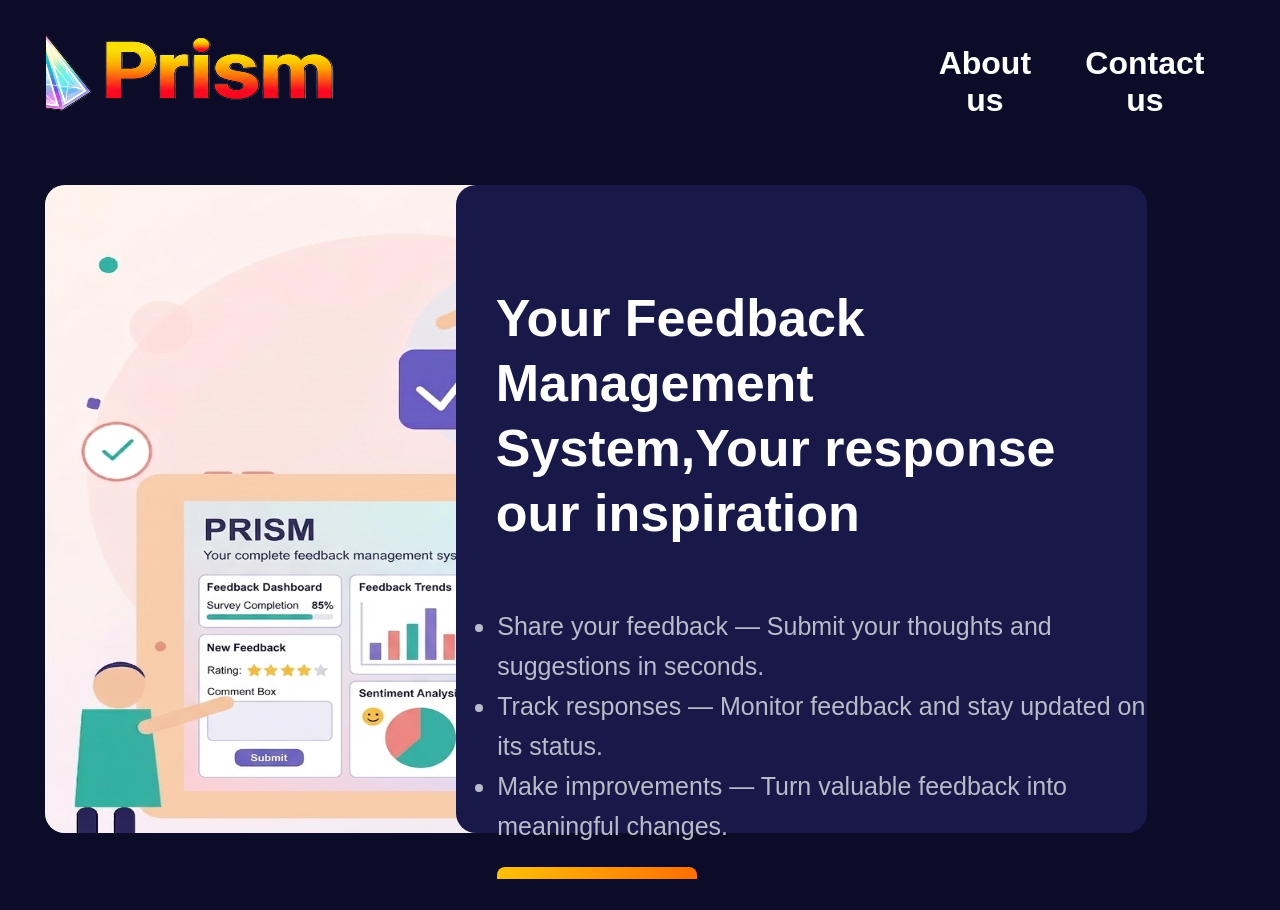
<file: index.html>
<!DOCTYPE html>
<html lang="en">
<head>
    <meta charset="UTF-8">
     <meta http-equiv="refresh" content="0; url=html/index.html">
    <title>Redirecting page</title>
</head>
<body>
    <a href="html/index.html">Click here if you are not redirected</a>
</body>
</html>
</file>
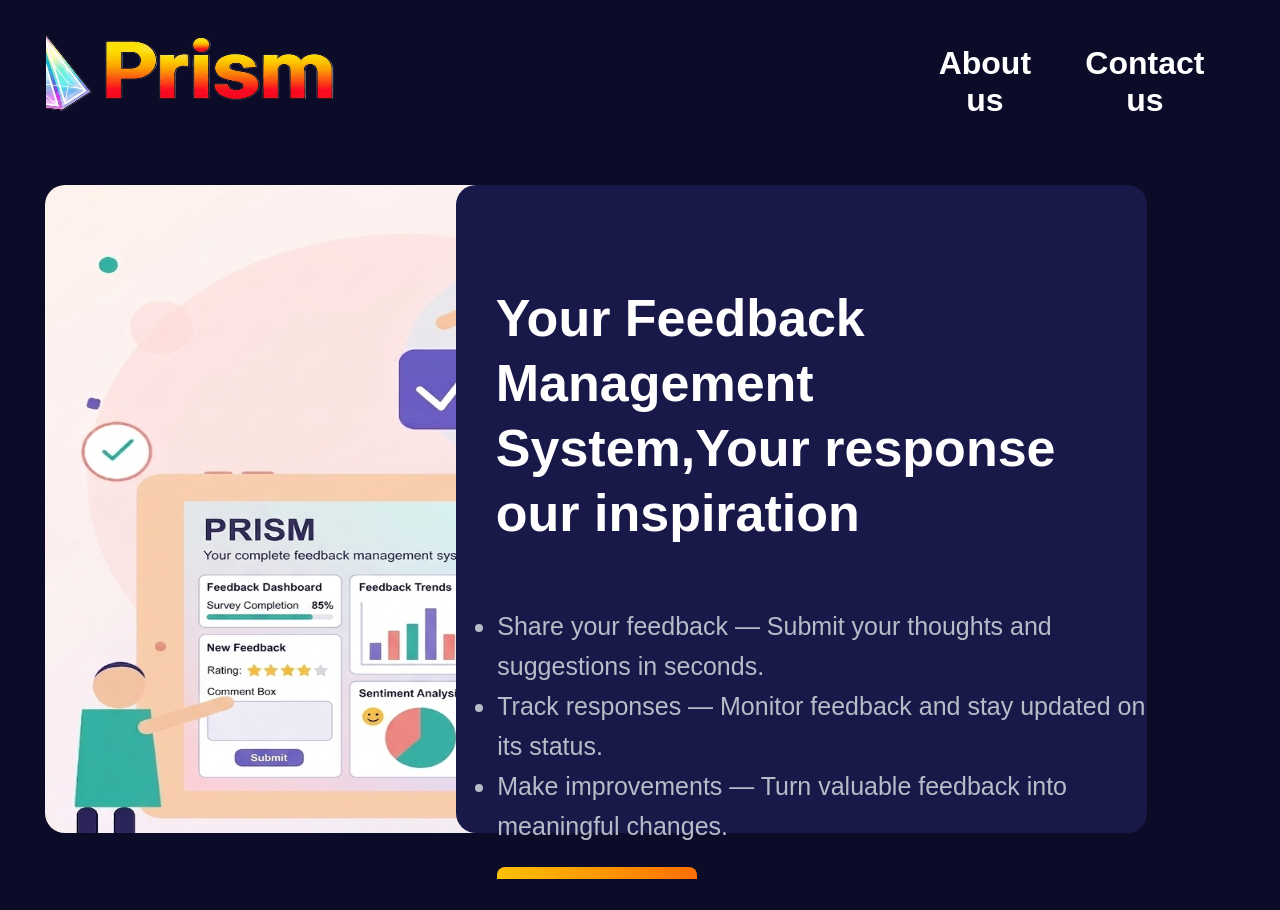
<file: html/index.html>
<!DOCTYPE html>
<html lang="en">
<head>
    <meta charset="UTF-8">
    <meta name="viewport" content="width=device-width, initial-scale=1.0">
    <title>FEEDBACK MANAGEMENT SYSTEM</title>
    <link rel="stylesheet" href="../css/frontpage.css">
</head>
<body>
    <div id="header">
        <div class="logo"><img src="../images/Gemini_Generated_Image_xkhxpexkhxpexkhx-Picsart-BackgroundRemover.png" style="height: 150px;width: 400px;margin-left: -57%;"></div>
        <div class="navbar">
            <a href="../html/about_us.html">About us</a>
            <a href="../html/contact_us.html">Contact us</a>
        </div>
    </div>
    <div id="main_body">
        <div class="box1">
            <div class="sideimage">
                <img src="../images/Gemini_Generated_Image_pmdddopmdddopmdd.png" style="height:800px;width: 718px;">
            </div>
        </div>
        <div class="box2">
           
           <div class="hero-text">
            <h1 class="hero-heading" style="margin-top: 10%;">Your Feedback Management System,Your response our inspiration</h1>
            <p class="hero-subtext"></p>
           
            </div>
            <div class="about" style="margin-left: 6%;">
                <ul>
                   <li>Share your feedback — Submit your thoughts and suggestions in seconds.</li>
                    <li>Track responses — Monitor feedback and stay updated on its status.</li>
                    <li>Make improvements — Turn valuable feedback into meaningful changes.</li>
                </ul>
            </div>
            <button class="hero-btn"><a href="../html/user_Admin_Dashboard.html">continue</a></button>
        </div>
         
    </div>
    <div id="footer"></div>
</body>
</html>
</file>
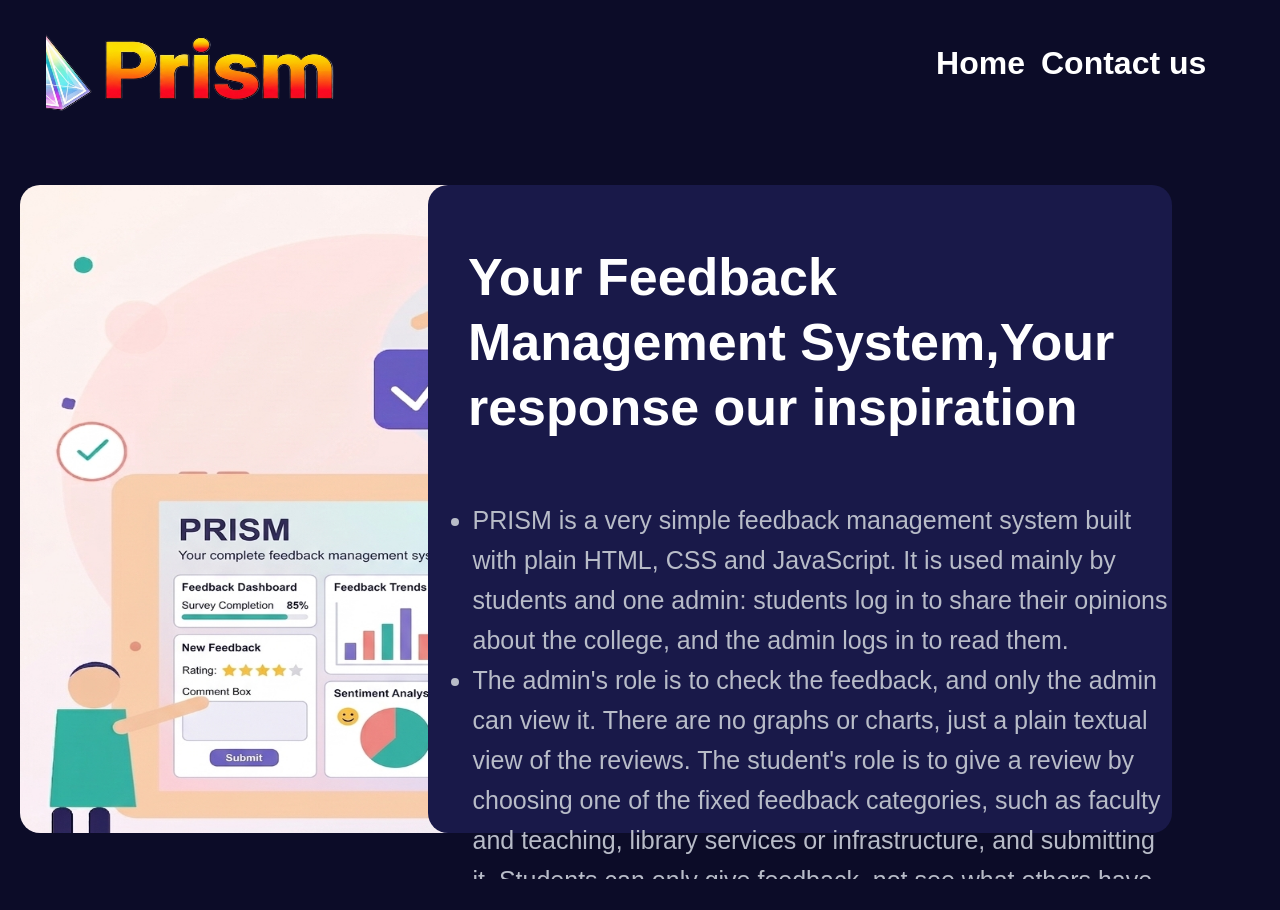
<file: html/about_us.html>
<!DOCTYPE html>
<html lang="en">
<head>
    <meta charset="UTF-8">
    <meta name="viewport" content="width=device-width, initial-scale=1.0">
    <title>PRISM ABOUT US PAGE</title>
    <link rel="stylesheet" href="../css/about_us.css">
</head>
<body>
    <div id="header">
        <div class="logo"><img src="../images/Gemini_Generated_Image_xkhxpexkhxpexkhx-Picsart-BackgroundRemover.png" style="height: 150px;width: 400px;margin-left: -57%;"></div>
        <div class="navbar">
            <a href="../html/index.html">Home</a>
            <a href="../html/contact_us.html">Contact us</a>
        </div>
    </div>
    <div id="main_body">
        <div class="box1">
            <div class="sideimage">
                <img src="../images/Gemini_Generated_Image_pmdddopmdddopmdd.png" style="height:800px;width: 718px;">
            </div>
        </div>
        <div class="box2">
           
           <div class="hero-text">
            <h1 class="hero-heading" style="margin-top: 3%;">Your Feedback Management System,Your response our inspiration</h1>
            <p class="hero-subtext"></p>
           
            </div>
            <div class="about" style="margin-left: 6%;">
                <ul>
                   <li>PRISM is a very simple feedback management system built with plain HTML, CSS and JavaScript. It is used mainly by students and one admin: students log in to share their opinions about the college, and the admin logs in to read them.</li>
                   <li>The admin's role is to check the feedback, and only the admin can view it. There are no graphs or charts, just a plain textual view of the reviews. The student's role is to give a review by choosing one of the fixed feedback categories, such as faculty and teaching, library services or infrastructure, and submitting it. Students can only give feedback, not see what others have written.</li>
                   <li>
                    The admin's role is to check the feedback, and only the admin can view it. There are no graphs or charts, just a plain textual view of the reviews. The student's role is to give a review by choosing one of the fixed feedback categories, such as faculty and teaching, library services or infrastructure, and submitting it. Students can only give feedback, not see what others have written.
                   </li>
                </ul>
            </div>
        </div>
         
    </div>
</body>
</html>
</file>
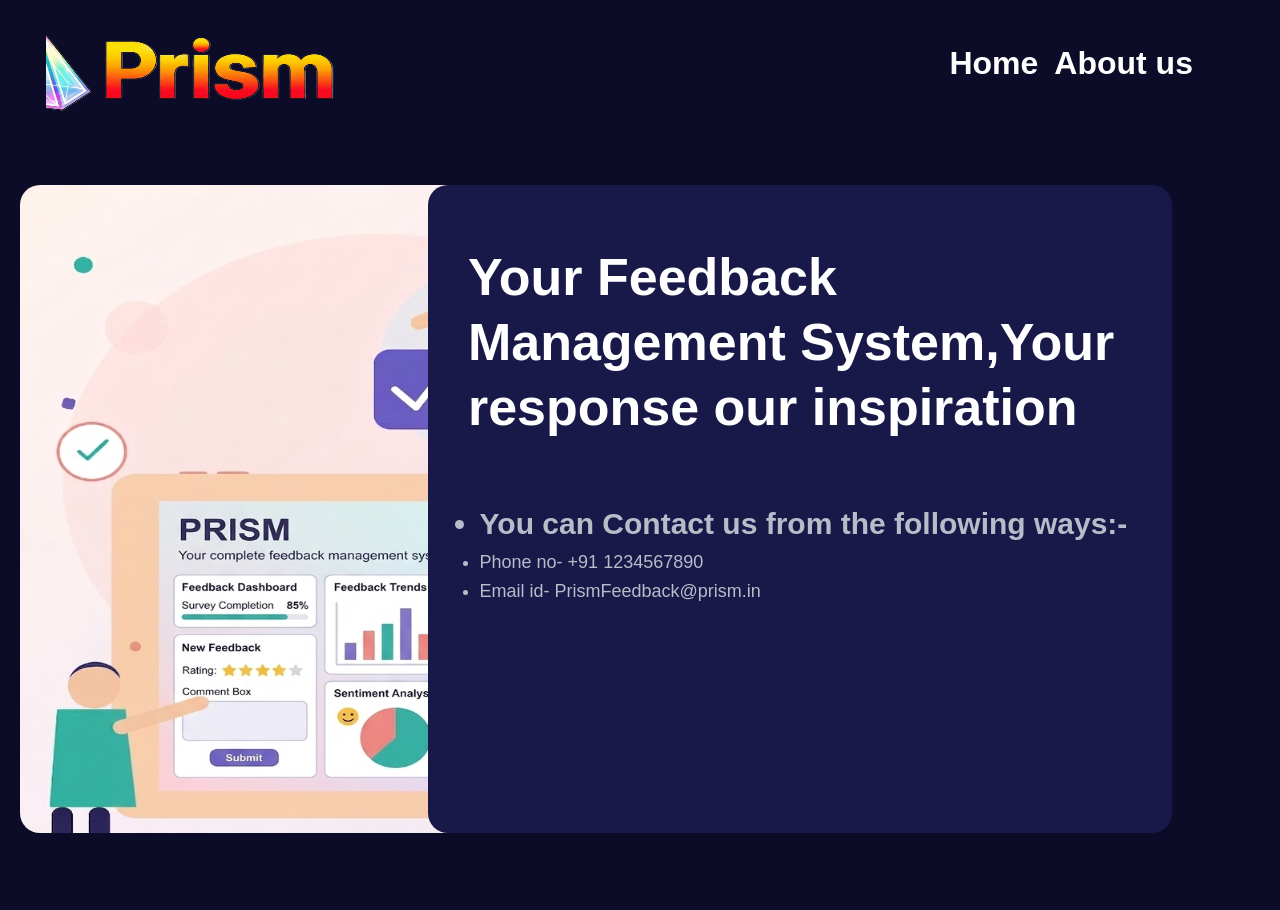
<file: html/contact_us.html>
<!DOCTYPE html>
<html lang="en">
<head>
    <meta charset="UTF-8">
    <meta name="viewport" content="width=device-width, initial-scale=1.0">
    <title>PRISM CONTACT US PAGE</title>
    <link rel="stylesheet" href="../css/contact_us.css">
</head>
<body>
     <div id="header">
        <div class="logo"><img src="../images/Gemini_Generated_Image_xkhxpexkhxpexkhx-Picsart-BackgroundRemover.png" style="height: 150px;width: 400px;margin-left: -57%;"></div>
        <div class="navbar">
            <a href="../html/index.html">Home</a>
            <a href="../html/about_us.html">About us</a>
        </div>
    </div>
    <div id="main_body">
        <div class="box1">
            <div class="sideimage">
                <img src="../images/Gemini_Generated_Image_pmdddopmdddopmdd.png" style="height:800px;width: 718px;">
            </div>
        </div>
        <div class="box2">
           
           <div class="hero-text">
            <h1 class="hero-heading" style="margin-top: 3%;">Your Feedback Management System,Your response our inspiration</h1>
            <p class="hero-subtext"></p>
           
            </div>
            <div class="about" style="margin-left: 6%;">
                <ul>
                   <li style="font-size: larger;font-family: 'Gill Sans', 'Gill Sans MT', Calibri, 'Trebuchet MS', sans-serif;font-weight: 600;margin-left: 1%;">You can Contact us from the following ways:- </li>
                   <li style="font-size: large;font-family: 'Gill Sans', 'Gill Sans MT', Calibri, 'Trebuchet MS', sans-serif;font-weight: 400;margin-left: 1%">Phone no- +91 1234567890 </li>
                   <li style="font-size: large;font-family: 'Gill Sans', 'Gill Sans MT', Calibri, 'Trebuchet MS', sans-serif;font-weight: 400;margin-left: 1%">Email id- PrismFeedback@prism.in</li>
                   
                </ul>
            </div>
        </div>
         
    </div>
</body>
</html>
</file>
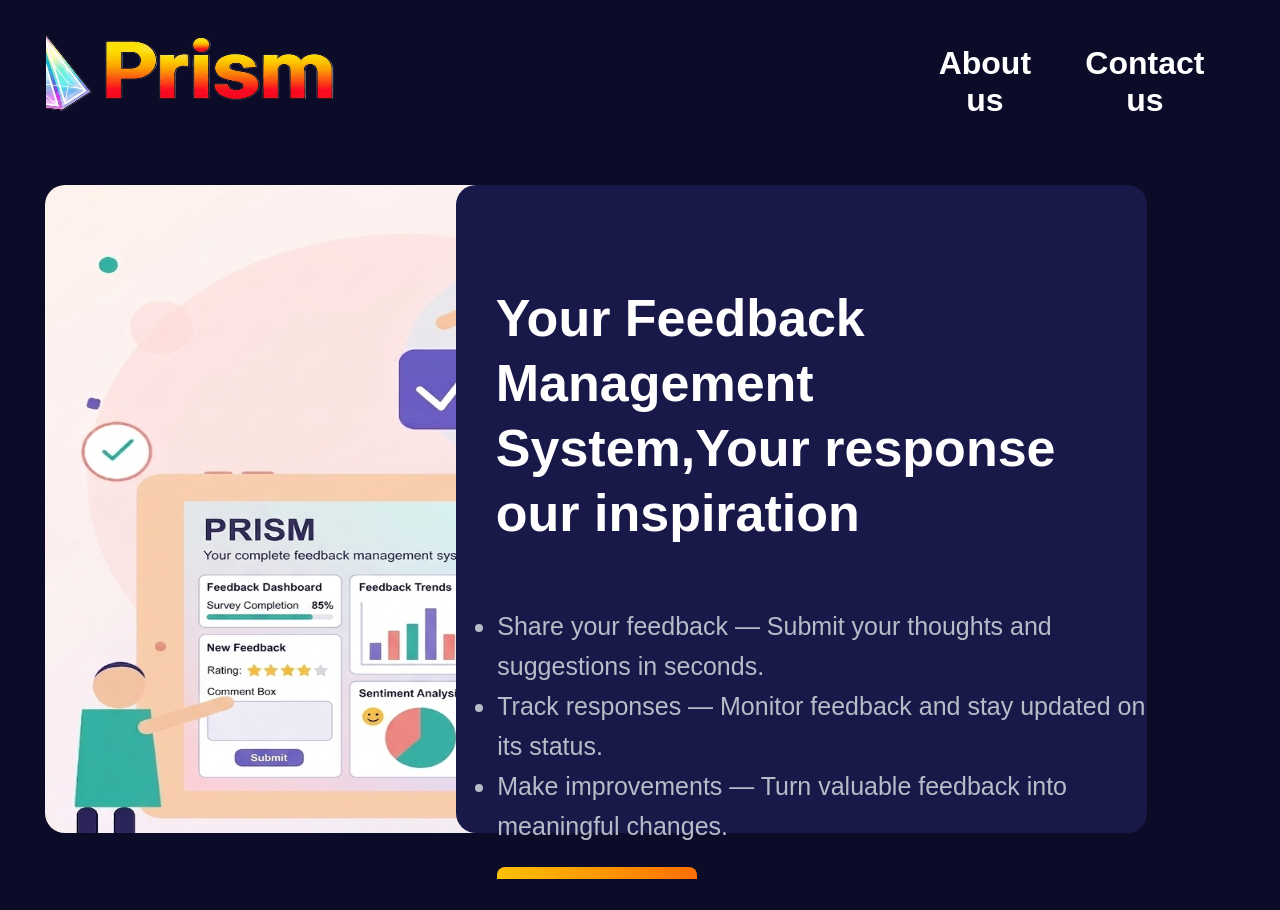
<file: html/frontpage.html>
<!DOCTYPE html>
<html lang="en">
<head>
    <meta charset="UTF-8">
    <meta name="viewport" content="width=device-width, initial-scale=1.0">
    <title>FEEDBACK MANAGEMENT SYSTEM</title>
    <link rel="stylesheet" href="../css/frontpage.css">
</head>
<body>
    <div id="header">
        <div class="logo"><img src="../images/Gemini_Generated_Image_xkhxpexkhxpexkhx-Picsart-BackgroundRemover.png" style="height: 150px;width: 400px;margin-left: -57%;"></div>
        <div class="navbar">
            <a href="../html/about_us.html">About us</a>
            <a href="contact_us.html">Contact us</a>
        </div>
    </div>
    <div id="main_body">
        <div class="box1">
            <div class="sideimage">
                <img src="../images/Gemini_Generated_Image_pmdddopmdddopmdd.png" style="height:800px;width: 718px;">
            </div>
        </div>
        <div class="box2">
           
           <div class="hero-text">
            <h1 class="hero-heading" style="margin-top: 10%;">Your Feedback Management System,Your response our inspiration</h1>
            <p class="hero-subtext"></p>
           
            </div>
            <div class="about" style="margin-left: 6%;">
                <ul>
                   <li>Share your feedback — Submit your thoughts and suggestions in seconds.</li>
                    <li>Track responses — Monitor feedback and stay updated on its status.</li>
                    <li>Make improvements — Turn valuable feedback into meaningful changes.</li>
                </ul>
            </div>
            <button class="hero-btn"><a href="../html/user_Admin_Dashboard.html">continue</a></button>
        </div>
         
    </div>
    <div id="footer"></div>
</body>
</html>
</file>
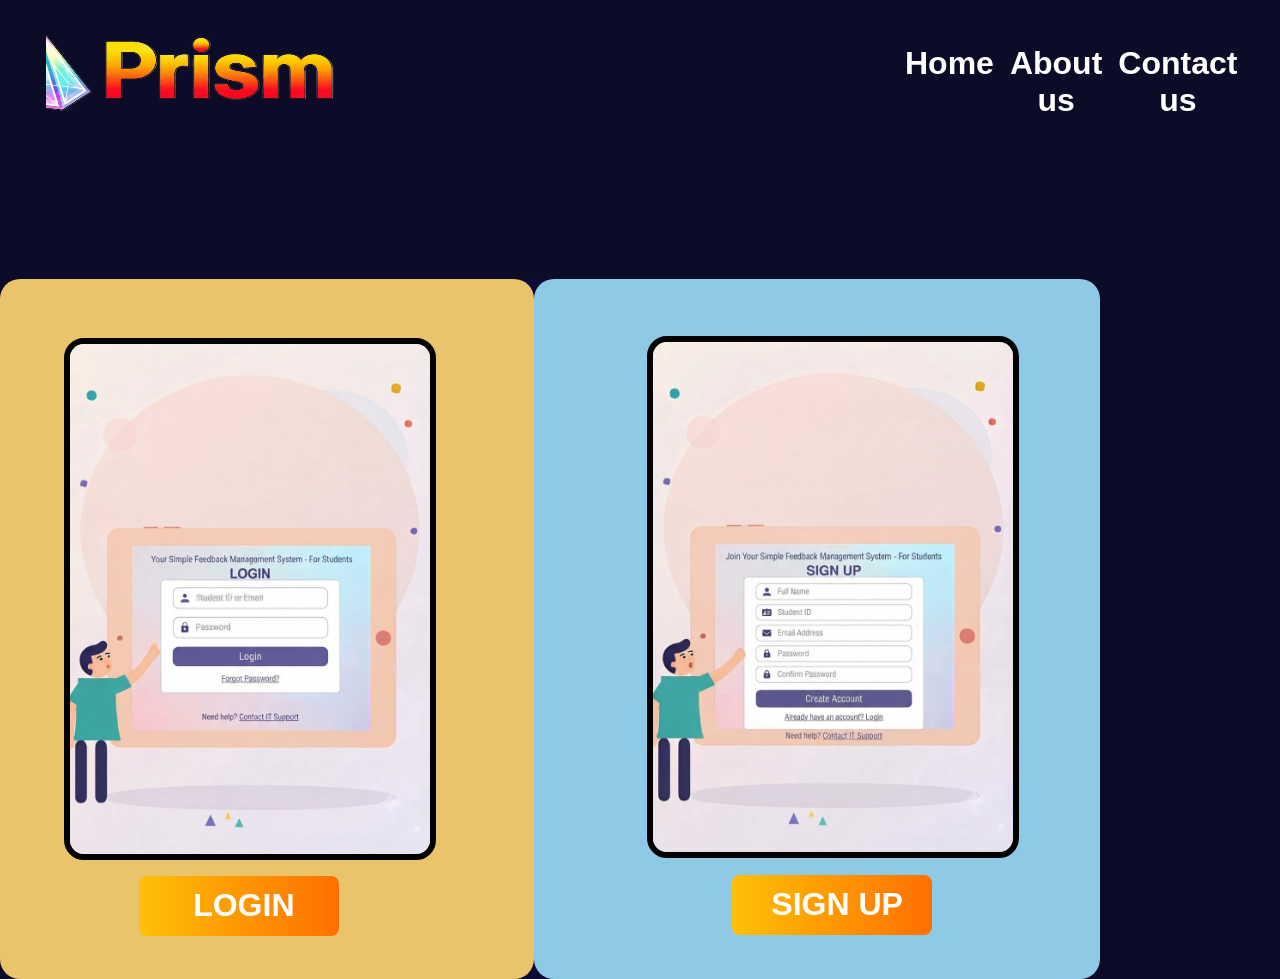
<file: html/login_signup.html>
<!DOCTYPE html>
            <html lang="en">
            <head>
                <meta charset="UTF-8">
                <meta name="viewport" content="width=device-width, initial-scale=1.0">
                <title>SECOND_WEBPAGE</title>
                <link rel="stylesheet" href="../css/login_signup.css">
            </head>
            <body>
                <div id="header">
                    <div class="logo"><img src="../images/Gemini_Generated_Image_xkhxpexkhxpexkhx-Picsart-BackgroundRemover.png" style="height: 150px;width: 400px;margin-left: -57%;"></div>
                    <div class="navbar">
                        <a href="../html/index.html">Home</a>
                        <a href="../html/about_us.html">About us</a>
                        <a href="../html/contact_us.html">Contact us</a>
                    </div>
                </div>
                <div id="main_body">
                    <div id="mainbox">
                            <div class="box1">
                                <div class="img1">
                                    <img src="../images/Gemini_Generated_Image_1jv8591jv8591jv8.png" style="height: 100%;" >
                                </div>
                            <div><button class="hero-btn1" style="margin-left: 26%;"><a href="loginpage.html">LOGIN</a></button></div>
                        </div>
                        <div class="box2">
                                <div class="img2">
                                    <img src="../images/Gemini_Generated_Image_akix0hakix0hakix.png" style="height: 100%;" >
                                </div>
                                <div><button class="hero-btn2" style="margin-left: 35%;"><a href="signup.html">SIGN UP</a></button></div>
                        </div>
                        
                    </div>
                </div>
                <script src="../js/script.js"></script>
</body>
            </html>
</file>
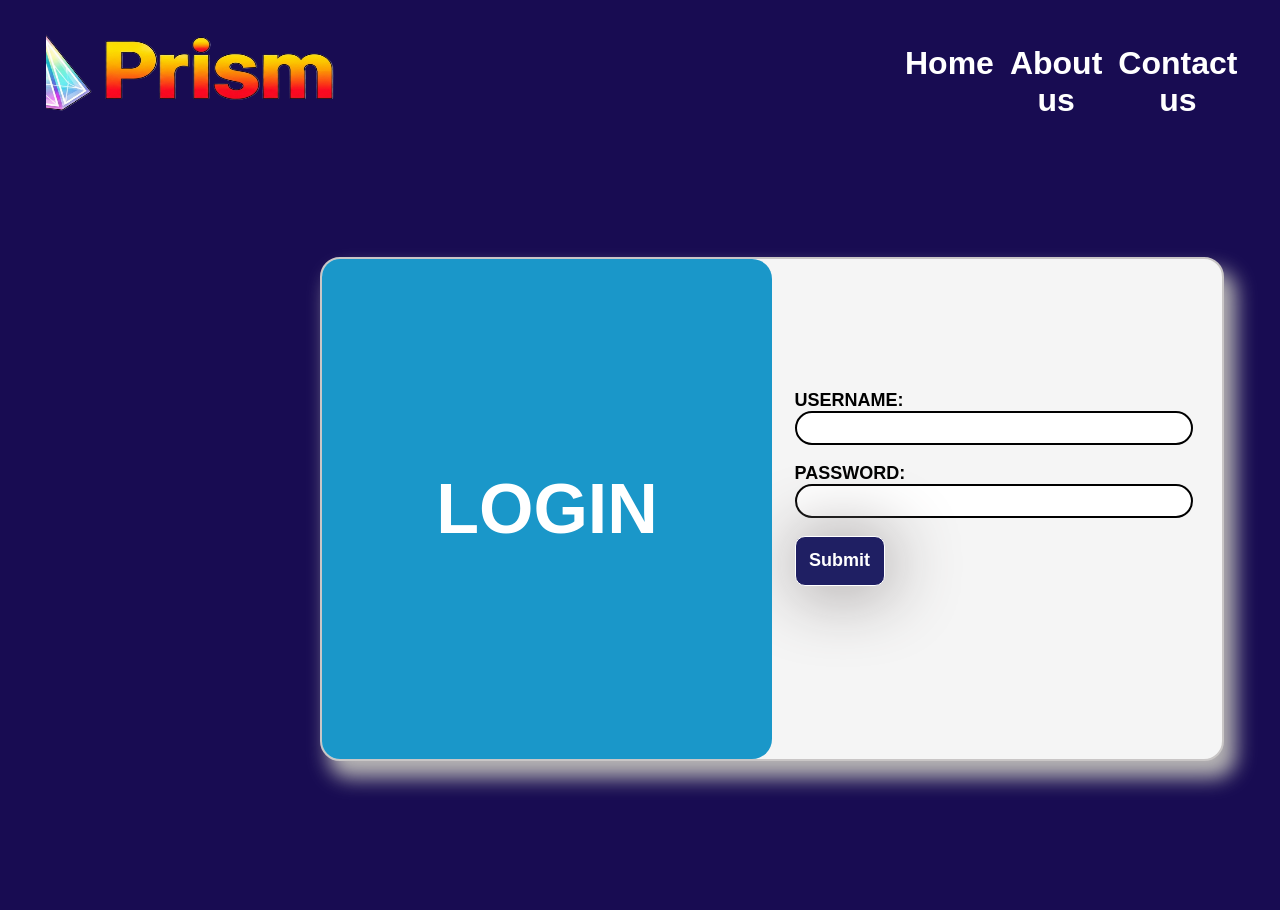
<file: html/loginpage.html>
<!DOCTYPE html>
 <html lang="en">
 <head>
    <meta charset="UTF-8">
    <meta name="viewport" content="width=device-width, initial-scale=1.0">
    <link rel="stylesheet" href="../css/loginpage_style.css">
    <title>PRISM LOGIN PAGE</title>
 </head>
 <body>
         <div id="header">
        <div class="logo"><img src="../images/Gemini_Generated_Image_xkhxpexkhxpexkhx-Picsart-BackgroundRemover.png" style="height: 150px;width: 400px;margin-left: -57%;"></div>
        <div class="navbar">
            <a href="../html/index.html">Home</a>
            <a href="../html/about_us.html">About us</a>
            <a href="../html/contact_us.html">Contact us</a>
        </div>
    </div>
   
    <div id="box4">
            
            <div class="bx1"><h1 style="font-style: normal;font-weight:4px;font-family:'Gill Sans', 'Gill Sans MT', Calibri, 'Trebuchet MS', sans-serif;color: rgb(255, 255, 255);font-size: 70px;">LOGIN</h1></div>
            
            <div class="bx2">
                <div id="forms" style="margin-top: 29%;margin-left: 5%;">
                    <form onsubmit="LOGIN()">
                        <label for="username" style="font-family: 'Gill Sans', 'Gill Sans MT', Calibri, 'Trebuchet MS', sans-serif;font-weight: 600;font-size:large">USERNAME:</label>
                        <input type="text" id="username" name="username" required style="border-radius: 20px;width:90%;"><br><br>

                        <label for="password"  style="font-family: 'Gill Sans', 'Gill Sans MT', Calibri, 'Trebuchet MS', sans-serif;font-weight: 600;font-size:large">PASSWORD:</label>
                        <input type="password" id="password" name="password" required style="border-radius: 20px;width:90%;"><br><br>

                        <button type="submit" style="color: white;font-family: 'Franklin Gothic Medium', 'Arial Narrow', Arial, sans-serif;font-weight: 600;font-size: large;">Submit</button>
                    </form>
                </div>
            </div>
            </div>
        </div>
     <script src="../js/script.js"></script>
</body>
 </html>
</file>
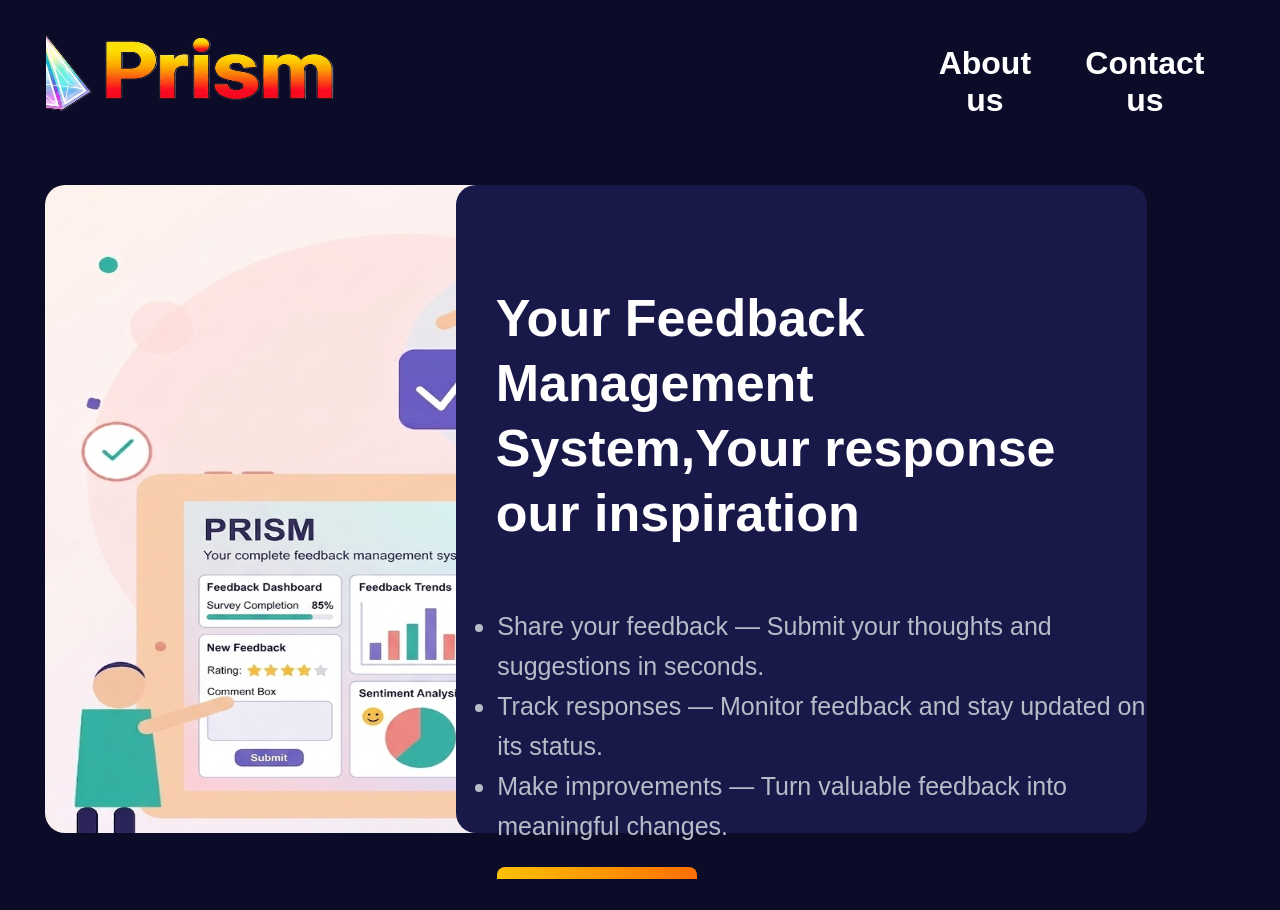
<file: html/rating_check_dashboard.html>
<!DOCTYPE html>
<html lang="en">
<head>
    <meta charset="UTF-8">
    <meta name="viewport" content="width=device-width, initial-scale=1.0">
    <link rel="stylesheet" href="../css/rating_check_dashboard.css">
    <title>RATING CHECK DASHBOARD</title>
</head>
<body onload="CHECK_LOGIN('admin'); SHOW_FEEDBACK()">
    <div id="header">
        <div class="logo"><img src="../images/Gemini_Generated_Image_xkhxpexkhxpexkhx-Picsart-BackgroundRemover.png" style="height: 150px;width: 400px;margin-left: -57%;"></div>
        <div class="navbar">
            <a href="../html/about_us.html">About us</a>
            <a href="../html/contact_us.html">Contact us</a>
            <a href="../html/index.html" onclick="LOGOUT()">Logout</a>
        </div>
    </div>

    <div id="mainbox">
        <h1>FEEDBACK RECEIVED</h1>

        <select id="filter" onchange="SHOW_FEEDBACK()">
            <option value="all">All topics</option>
            <option value="Faculty and Teaching">Faculty and Teaching</option>
            <option value="Course and Curriculum">Course and Curriculum</option>
            <option value="Infrastructure and Facilities">Infrastructure and Facilities</option>
            <option value="Library Services">Library Services</option>
            <option value="Examinations and Evaluation">Examinations and Evaluation</option>
            <option value="Student Support Services">Student Support Services</option>
            <option value="Clubs and Extra Curricular Activities">Clubs and Extra Curricular Activities</option>
            <option value="Campus Environment">Campus Environment</option>
        </select>
        <p id="summary"></p>

        <table>
            <thead>
                <tr>
                    <th>S.NO</th>
                    <th>TOPIC</th>
                    <th>USER</th>
                    <th>STARS</th>
                    <th>FEEDBACK</th>
                    <th>DATE</th>
                </tr>
            </thead>
            <tbody id="table_body"></tbody>
        </table>
    </div>
    <script src="../js/script.js"></script>
</body>
</html>
</file>
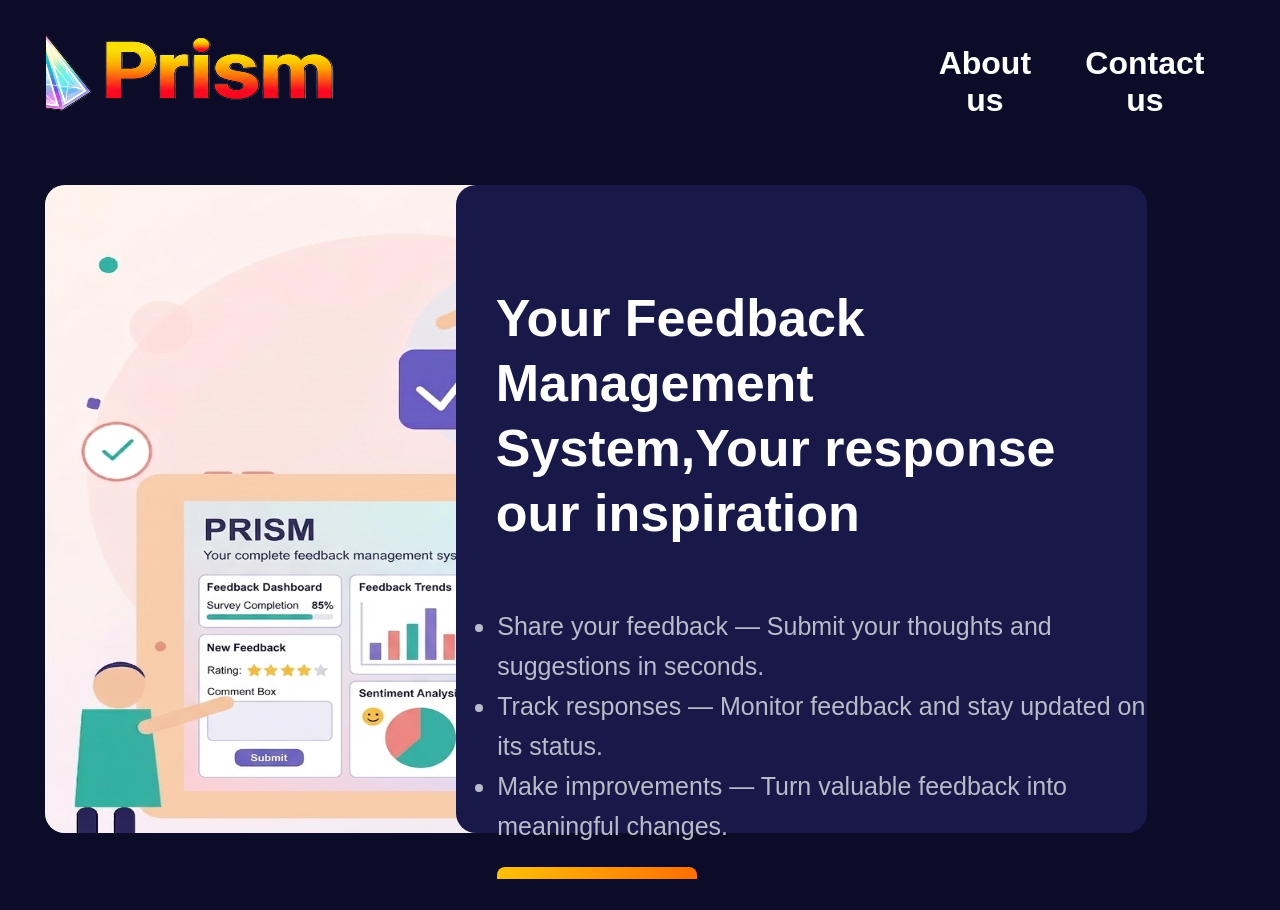
<file: html/rating_dashboard.html>
<!DOCTYPE html>
<html lang="en">
<head>
    <meta charset="UTF-8">
    <meta name="viewport" content="width=device-width, initial-scale=1.0">
    <link rel="stylesheet" href="../css/rating_dashboard.css">
    <title>RATING DASHBOARD</title>
</head>
<body onload="CHECK_LOGIN('user'); SHOW_TOPIC()">
    <div id="header">
        <div class="logo"><img src="../images/Gemini_Generated_Image_xkhxpexkhxpexkhx-Picsart-BackgroundRemover.png" style="height: 150px;width: 400px;margin-left: -57%;"></div>
        <div class="navbar">
            <a href="../html/user_dashboard.html">Dashboard</a>
            <a href="../html/about_us.html">About us</a>
            <a href="../html/contact_us.html">Contact us</a>
            <a href="../html/index.html" onclick="LOGOUT()">Logout</a>
        </div>
    </div>

    <div id="mainbox" style="width:1300px;">
        <h1 id="topic"></h1>
        <form onsubmit="SUBMIT_FEEDBACK()" style="width: 1270px;">
            <textarea id="review" placeholder="Write your feedback here..."></textarea>

            <div id="stars">
                <span class="star" onclick="SET_STARS(1)">&#9733;</span>
                <span class="star" onclick="SET_STARS(2)">&#9733;</span>
                <span class="star" onclick="SET_STARS(3)">&#9733;</span>
                <span class="star" onclick="SET_STARS(4)">&#9733;</span>
                <span class="star" onclick="SET_STARS(5)">&#9733;</span>
            </div>

            <button type="submit">Submit</button>
        </form>
    </div>
    <script src="../js/script.js"></script>
</body>
</html>
</file>
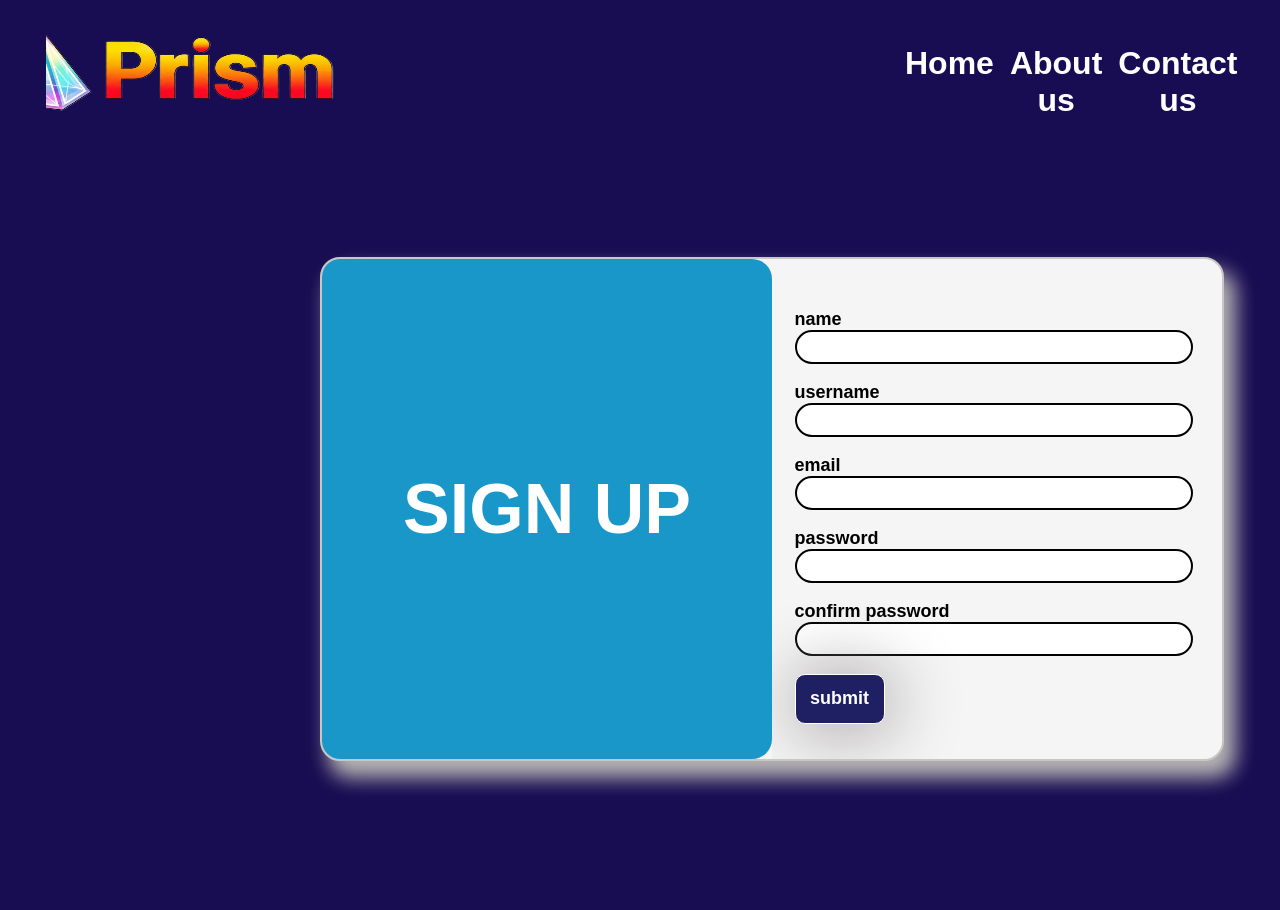
<file: html/signup.html>
<!DOCTYPE html>
<html lang="en">
<head>
    <meta charset="UTF-8">
    <meta name="viewport" content="width=device-width, initial-scale=1.0">
    <link rel="stylesheet" href="../css/signup_style.css">
    <title>SIGN UP</title>
</head>
<body>
     <div id="header">
        <div class="logo"><img src="../images/Gemini_Generated_Image_xkhxpexkhxpexkhx-Picsart-BackgroundRemover.png" style="height: 150px;width: 400px;margin-left: -57%;"></div>
        <div class="navbar">
            <a href="../html/index.html">Home</a>
            <a href="../html/about_us.html">About us</a>
            <a href="../html/contact_us.html">Contact us</a>
        </div>
    </div>
     <div id="box4">
            
            <div class="bx1"><h1 style="font-style: normal;font-weight:4px;font-family:'Gill Sans', 'Gill Sans MT', Calibri, 'Trebuchet MS', sans-serif;color: rgb(255, 255, 255);font-size: 70px;">SIGN UP</h1></div>
            
            <div class="bx2">
                <div id="forms" style="margin-top: 11%;margin-left: 5%;">
                    <form onsubmit="SIGNUP()">
                        
                        <label for="username" style="font-family: 'Gill Sans', 'Gill Sans MT', Calibri, 'Trebuchet MS', sans-serif;font-weight: 600;font-size:large">name</label>
                        <input type="text" id="name" name="username" required style="border-radius: 20px;width:90%;"><br><br>

                        <label for="username" style="font-family: 'Gill Sans', 'Gill Sans MT', Calibri, 'Trebuchet MS', sans-serif;font-weight: 600;font-size:large">username</label>
                        <input type="text" id="username" name="username" required style="border-radius: 20px;width:90%;"><br><br>

                        <label for="username" style="font-family: 'Gill Sans', 'Gill Sans MT', Calibri, 'Trebuchet MS', sans-serif;font-weight: 600;font-size:large">email</label>
                        <input type="email" id="email" name="username" required style="border-radius: 20px;width:90%;"><br><br>


                        <label for="password"  style="font-family: 'Gill Sans', 'Gill Sans MT', Calibri, 'Trebuchet MS', sans-serif;font-weight: 600;font-size:large">password</label>
                        <input type="password" id="password" name="password" required style="border-radius: 20px;width:90%;"><br><br>

                        <label for="password"  style="font-family: 'Gill Sans', 'Gill Sans MT', Calibri, 'Trebuchet MS', sans-serif;font-weight: 600;font-size:large">confirm password</label>
                        <input type="password" id="cnfirmpassword" name="password" required style="border-radius: 20px;width:90%;"><br><br>


                        <button type="submit" style="color: white;font-family: 'Franklin Gothic Medium', 'Arial Narrow', Arial, sans-serif;font-weight: 600;font-size: large;">submit</button>
                    </form>
                </div>
            </div>
            </div>
        </div>
   
    <script src="../js/script.js"></script>
</body>
</html>
</file>
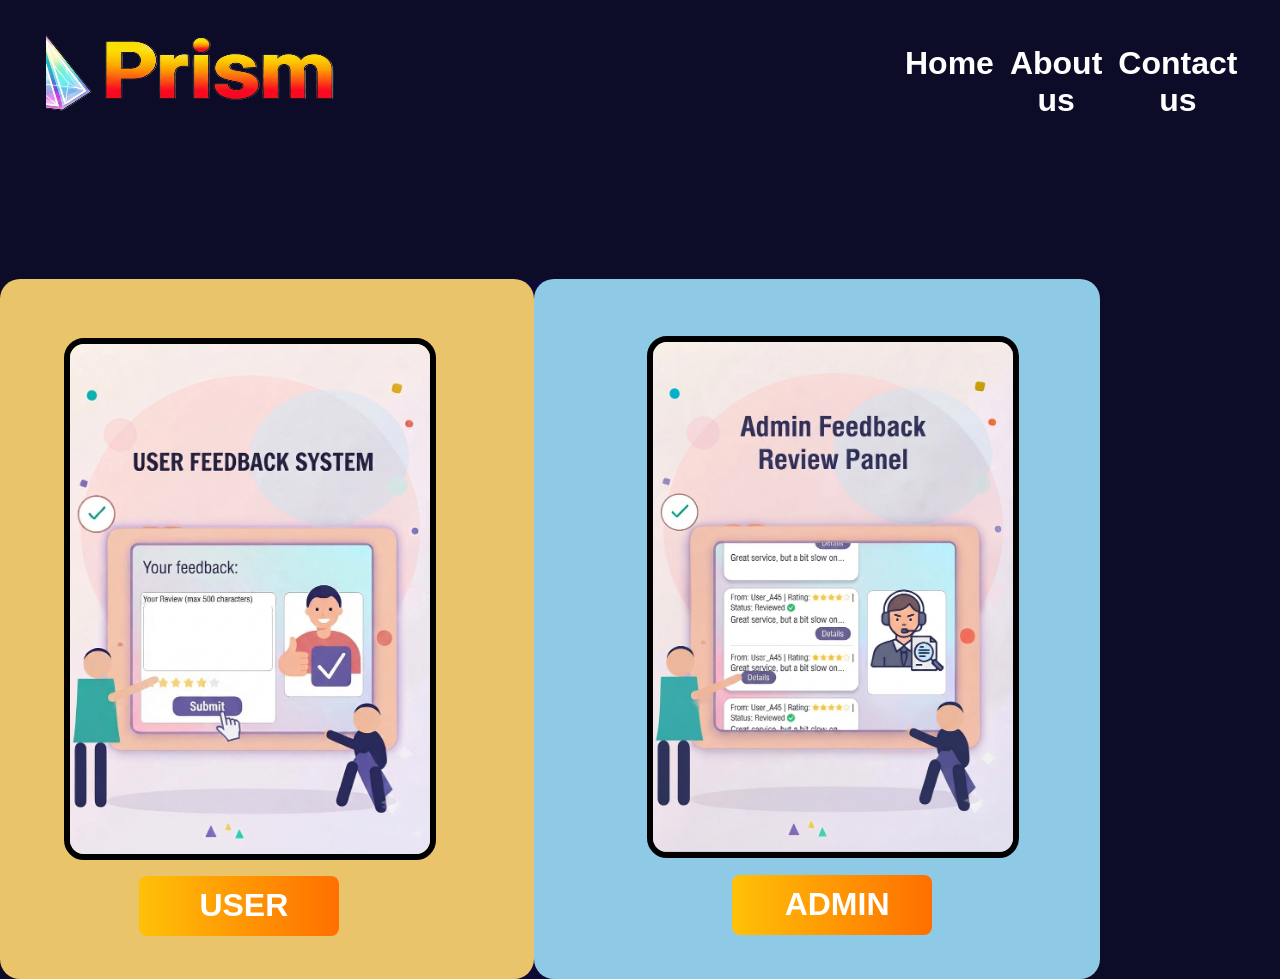
<file: html/user_Admin_Dashboard.html>
<!DOCTYPE html>
            <html lang="en">
            <head>
                <meta charset="UTF-8">
                <meta name="viewport" content="width=device-width, initial-scale=1.0">
                <title>SECOND_WEBPAGE</title>
                <link rel="stylesheet" href="../css/login_signup.css">
            </head>
            <body>
                <div id="header">
                    <div class="logo"><img src="../images/Gemini_Generated_Image_xkhxpexkhxpexkhx-Picsart-BackgroundRemover.png" style="height: 150px;width: 400px;margin-left: -57%;"></div>
                    <div class="navbar">
                        <a href="../html/index.html">Home</a>
                        <a href="../html/about_us.html">About us</a>
                        <a href="../html/contact_us.html">Contact us</a>
                    </div>
                </div>
                <div id="main_body">
                    <div id="mainbox">
                            <div class="box1">
                                <div class="img1">
                                    <img src="../images/Gemini_Generated_Image_3jyjgi3jyjgi3jyj.png" style="height: 100%;">
                                </div>
                            <div><button class="hero-btn1" style="margin-left: 26%;"><a href="../html/login_signup.html" onclick="SET_ROLE('user')">USER</a></button></div>
                        </div>
                        <div class="box2">
                                <div class="img2">
                                    <img src="../images/Gemini_Generated_Image_4aabyz4aabyz4aab.png" style="height: 100%;">
                                </div>
                                <div><button class="hero-btn2" style="margin-left: 35%;"><a href="../html/loginpage.html" onclick="SET_ROLE('admin')">ADMIN</a></button></div>
                        </div>
                        
                    </div>
                </div>
                <script src="../js/script.js"></script>
</body>
            </html>
</file>
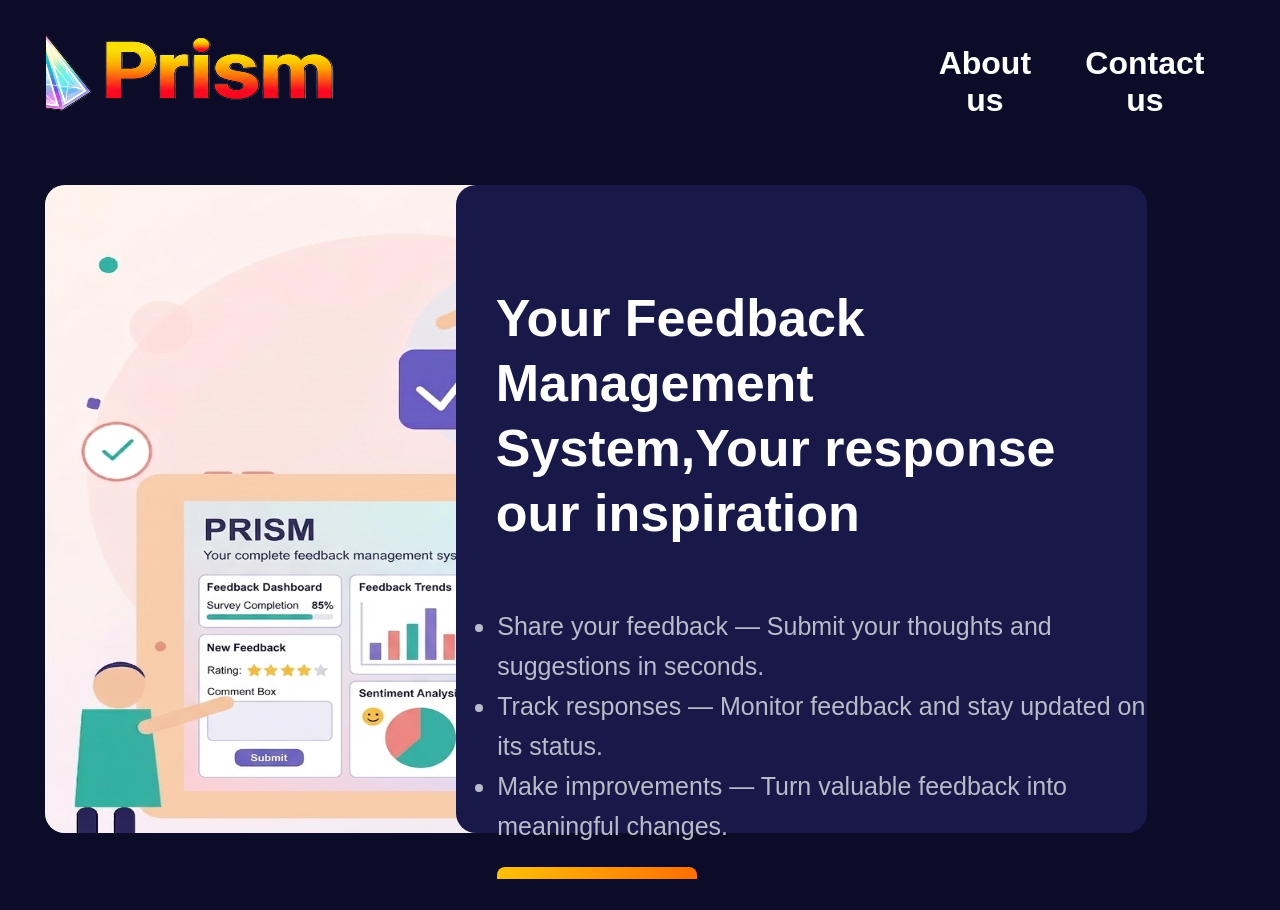
<file: html/user_dashboard.html>
<!DOCTYPE html>
<html lang="en">
<head>
    <meta charset="UTF-8">
    <meta name="viewport" content="width=device-width, initial-scale=1.0">
    <link rel="stylesheet" href="../css/user_dashboard.css">
    <title>Document</title>
</head>
<body onload="CHECK_LOGIN('user')">
    <div id="header">
        <div class="logo"><img src="../images/Gemini_Generated_Image_xkhxpexkhxpexkhx-Picsart-BackgroundRemover.png" style="height: 150px;width: 400px;margin-left: -57%;"></div>
        <div class="navbar">
            <a href="../html/index.html">Home</a>
            <a href="../html/about_us.html">About us</a>
            <a href="../html/contact_us.html">Contact us</a>
            <a href="../html/index.html" onclick="LOGOUT()">Logout</a>
        </div>
    </div>

    <div id="mainbox">
        <div class="b1">
            <a href="rating_dashboard.html?topic=Faculty%20and%20Teaching"><div class="box">Faculty and Teaching</div></a>
            <a href="rating_dashboard.html?topic=Course%20and%20Curriculum"><div class="box">Course and Curriculum</div></a>
            <a href="rating_dashboard.html?topic=Infrastructure%20and%20Facilities"><div class="box">Infrastructure and Facilities</div></a>
            <a href="rating_dashboard.html?topic=Library%20Services"><div class="box">Library Services</div></a>
        </div>
        <div class="b2">
            <a href="rating_dashboard.html?topic=Examinations%20and%20Evaluation"><div class="box">Examinations and Evaluation</div></a>
            <a href="rating_dashboard.html?topic=Student%20Support%20Services"><div class="box">Student Support Services</div></a>
            <a href="rating_dashboard.html?topic=Clubs%20and%20Extra%20Curricular%20Activities"><div class="box">Clubs and Extra Curricular Activities</div></a>
            <a href="rating_dashboard.html?topic=Campus%20Environment"><div class="box">Campus Environment</div> </a>
        </div>    
        
    </div>
    
    <script src="../js/script.js"></script>
</body>
</html>
</file>
<file: css/frontpage.css>
*{
            margin: 0;
            padding: 0;
        }

        body{
            height: 100vh;
            width: 100vw;
            background-color: rgb(12, 12, 40);
        }

        #header{
            height: 99px;
            width: 100%;
            padding: 10px;
            margin: 10px;
            display: flex;
        }

        .logo{
            height: 90px;
            margin-left: 2%;
            width: 40%;
            align-self: center;
            display: flex;
            justify-content: center;
            align-items: center;
            overflow: hidden;
        }

        .navbar{
            display: flex;
            text-align: center;
            justify-content: center;
            justify-self: flex-end;
            align-self: center;
            margin-left: 27%;
            height: 100px;
            width: 25%;
        }

        a{
            color: white;
            font-family: 'Gill Sans', 'Gill Sans MT', Calibri, 'Trebuchet MS', sans-serif;
            font-size: xx-large;
            font-weight: bolder;
            font-display: inherit;
            text-align: center;
            padding: auto;
            margin-left: 5%;
            justify-content: center;
            margin-top: 8%;
            text-decoration: none;
            transition: transform 0.1s ease;
            cursor: pointer;
        }

        a:hover{
            transform: scale(1.19);
            color: rgb(7, 164, 248);
        }



        #main_body{
            margin-left: 13%;
            height: 80%;
            width: 90%;
            display: flex;
            margin: 10px;
            padding: 10px;
            overflow: hidden;
            justify-content: center;
            justify-self: center;
            align-self: center;
            align-items: center;
        }

        .box1{
            height: 90%;    /* 100% of the fixed-height container = stays fixed */
            width: 40%;    /* fixed width instead of 40% */
            background-color: cadetblue;
            border-radius: 20px;
            overflow: hidden;
        }

        .box2{
            position: relative;
            height: 90%;
            width: 60%;    /* fixed width instead of 60% */
            margin-left: -50px;
            background-color: rgb(25, 25, 73);
            border-radius: 20px;

        }

        .logoimage{
            margin-top: 2%;
            margin-left: 3%;
            height: 80px;
            width: 380px;
            overflow: hidden;
            border-radius: 20px;
        }

        .hero-text {
            max-width: 5780px;
            padding: 40px;
            display: flex;
            flex-direction: column;
            gap: 20px;
        }

        .hero-heading {
            font-family: 'Poppins', 'Segoe UI', sans-serif;
            font-size: 52px;
            font-weight: 700;
            color: #FFFFFF;
            line-height: 1.25;
            margin: 0;
        }

        .hero-subtext {
            font-family: 'Segoe UI', sans-serif;
            font-size: 30px;
            font-weight: 400;
            color: #B8BCC8;   /* soft muted grey-blue, easy on the dark navy */
            line-height: 1.6;
            margin: 0;
        }

        .about{
            font-family: 'Segoe UI', sans-serif;
            font-size: 25px;
            font-weight: 400;
            color: #B8BCC8;   /* soft muted grey-blue, easy on the dark navy */
            line-height: 1.6;
            margin: 0;
        }

        .hero-btn {
            align-self: right;
            justify-self:flex-end;
            height: 60px;
            width: 200px;
            font-family: 'Segoe UI', sans-serif;
            font-size: 25px;
            font-weight: 700;
            color: #f2eff5;              /* dark text on light-warm button */
            background: linear-gradient(90deg, #FFC107, #FF6F00);  /* yellow → orange, matches your logo */
            border: none;
            border-radius: 8px;
            cursor: pointer;
            transition: transform 0.2s ease, box-shadow 0.2s ease;
            margin-left: 6%;
            margin-top: 3%;
            justify-content: center;
        }

        .hero-btn:hover {
            transform: translateY(-2px);
            box-shadow: 0 6px 16px rgba(255, 111, 0, 0.4);
        }

        .hero-btn:active {
            transform: translateY(0);
        }
</file>
<file: css/about_us.css>
*{
    margin: 0;
    padding: 0;
}

body{
    height: 100vh;
    width: 100vw;
    background-color: rgb(12, 12, 40);
}

#header{
            height: 99px;
            width: 100%;
            padding: 10px;
            margin: 10px;
            display: flex;
        }

        .logo{
            height: 90px;
            margin-left: 2%;
            width: 40%;
            align-self: center;
            display: flex;
            justify-content: center;
            align-items: center;
            overflow: hidden;
        }

        .navbar{
            display: flex;
            text-align: center;
            justify-content: center;
            justify-self: flex-end;
            align-self: center;
            margin-left: 27%;
            height: 100px;
            width: 25%;
        }

        a{
            color: white;
            font-family: 'Gill Sans', 'Gill Sans MT', Calibri, 'Trebuchet MS', sans-serif;
            font-size: xx-large;
            font-weight: bolder;
            font-display: inherit;
            text-align: center;
            padding: auto;
            margin-left: 5%;
            justify-content: center;
            margin-top: 8%;
            text-decoration: none;
            transition: transform 0.1s ease;
            cursor: pointer;
        }

        a:hover{
            transform: scale(1.19);
            color: rgb(7, 164, 248);
        }



        #main_body{
            margin-left: 13%;
            height: 80%;
            width: 90%;
            display: flex;
            margin: 10px;
            padding: 10px;
            overflow: hidden;
            justify-content: center;
            justify-self: center;
            align-self: center;
            align-items: center;
        }

        .box1{
            height: 90%;    /* 100% of the fixed-height container = stays fixed */
            width: 40%;    /* fixed width instead of 40% */
            background-color: cadetblue;
            border-radius: 20px;
            overflow: hidden;
        }

        .box2{
            position: relative;
            height: 90%;
            width: 65%;    /* fixed width instead of 60% */
            margin-left: -50px;
            background-color: rgb(25, 25, 73);
            border-radius: 20px;

        }

        .logoimage{
            margin-top: 2%;
            margin-left: 3%;
            height: 80px;
            width: 380px;
            overflow: hidden;
            border-radius: 20px;
        }

        .hero-text {
            max-width: 5780px;
            padding: 40px;
            display: flex;
            flex-direction: column;
            gap: 20px;
        }

        .hero-heading {
            font-family: 'Poppins', 'Segoe UI', sans-serif;
            font-size: 52px;
            font-weight: 700;
            color: #FFFFFF;
            line-height: 1.25;
            margin: 0;
        }

        .hero-subtext {
            font-family: 'Segoe UI', sans-serif;
            font-size: 30px;
            font-weight: 400;
            color: #B8BCC8;   /* soft muted grey-blue, easy on the dark navy */
            line-height: 1.6;
            margin: 0;
        }

        .about{
            font-family: 'Segoe UI', sans-serif;
            font-size: 25px;
            font-weight: 400;
            color: #B8BCC8;   /* soft muted grey-blue, easy on the dark navy */
            line-height: 1.6;
            margin: 0;
        }
</file>
<file: css/contact_us.css>
*{
    margin: 0;
    padding: 0;
}

body{
    height: 100vh;
    width: 100vw;
    background-color: rgb(12, 12, 40);
}

#header{
            height: 99px;
            width: 100%;
            padding: 10px;
            margin: 10px;
            display: flex;
        }

        .logo{
            height: 90px;
            margin-left: 2%;
            width: 40%;
            align-self: center;
            display: flex;
            justify-content: center;
            align-items: center;
            overflow: hidden;
        }

        .navbar{
            display: flex;
            text-align: center;
            justify-content: center;
            justify-self: flex-end;
            align-self: center;
            margin-left: 27%;
            height: 100px;
            width: 25%;
        }

        a{
            color: white;
            font-family: 'Gill Sans', 'Gill Sans MT', Calibri, 'Trebuchet MS', sans-serif;
            font-size: xx-large;
            font-weight: bolder;
            font-display: inherit;
            text-align: center;
            padding: auto;
            margin-left: 5%;
            justify-content: center;
            margin-top: 8%;
            text-decoration: none;
            transition: transform 0.1s ease;
            cursor: pointer;
        }

        a:hover{
            transform: scale(1.19);
            color: rgb(7, 164, 248);
        }



        #main_body{
            margin-left: 13%;
            height: 80%;
            width: 90%;
            display: flex;
            margin: 10px;
            padding: 10px;
            overflow: hidden;
            justify-content: center;
            justify-self: center;
            align-self: center;
            align-items: center;
        }

        .box1{
            height: 90%;    /* 100% of the fixed-height container = stays fixed */
            width: 40%;    /* fixed width instead of 40% */
            background-color: cadetblue;
            border-radius: 20px;
            overflow: hidden;
        }

        .box2{
            position: relative;
            height: 90%;
            width: 65%;    /* fixed width instead of 60% */
            margin-left: -50px;
            background-color: rgb(25, 25, 73);
            border-radius: 20px;

        }

        .logoimage{
            margin-top: 2%;
            margin-left: 3%;
            height: 80px;
            width: 380px;
            overflow: hidden;
            border-radius: 20px;
        }

        .hero-text {
            max-width: 5780px;
            padding: 40px;
            display: flex;
            flex-direction: column;
            gap: 20px;
        }

        .hero-heading {
            font-family: 'Poppins', 'Segoe UI', sans-serif;
            font-size: 52px;
            font-weight: 700;
            color: #FFFFFF;
            line-height: 1.25;
            margin: 0;
        }

        .hero-subtext {
            font-family: 'Segoe UI', sans-serif;
            font-size: 30px;
            font-weight: 400;
            color: #B8BCC8;   /* soft muted grey-blue, easy on the dark navy */
            line-height: 1.6;
            margin: 0;
        }

        .about{
            font-family: 'Segoe UI', sans-serif;
            font-size: 25px;
            font-weight: 400;
            color: #B8BCC8;   /* soft muted grey-blue, easy on the dark navy */
            line-height: 1.6;
            margin: 0;
        }
</file>
<file: css/login_signup.css>
*{
        margin: 0;
        padding: 0;
    }

    body{
        height: 100vh;
        width: 100vw;
        background-color: rgb(12, 12, 40);
    }

    #header{
        height: 99px;
        width: 100%;
        padding: 10px;
        margin: 10px;
        display: flex;
    }

    .logo{
        height: 90px;
        margin-left: 2%;
        width: 40%;
        align-self: center;
        display: flex;
        justify-content: center;
        align-items: center;
        overflow: hidden;
    }

    .navbar{
        display: flex;
        text-align: center;
        justify-content: center;
        justify-self: flex-end;
        align-self: center;
        margin-left: 27%;
        height: 100px;
        width: 25%;
    }

    a{
        color: white;
        font-family: 'Gill Sans', 'Gill Sans MT', Calibri, 'Trebuchet MS', sans-serif;
        font-size: xx-large;
        font-weight: bolder;
        font-display: inherit;
        text-align: center;
        padding: auto;
        margin-left: 5%;
        justify-content: center;
        margin-top: 8%;
        text-decoration: none;
        transition: transform 0.1s ease;
    }


    a:hover{
        transform: scale(1.19);
        color: rgb(7, 164, 248);
    }

    #main_body{
        display: flex;
        align-self: center;
        justify-self: center;
        margin-top: 150px;
    }

    #mainbox{
        height: 700px;
        width: 1100px;
        background-color: rgb(13, 10, 56);
        display: flex;
        border-radius: 22px;
    }
    .login_forms{
        position: relative;
        z-index: 2;
        background-color: #FF6F00;
    }

    .box1{
        height: 100%;    /* 100% of the fixed-height container = stays fixed */
        width: 50%;    /* fixed width instead of 40% */
        background-color:  rgba(233, 196, 106, 1);
        border-radius: 20px;
        overflow: hidden;
        align-items: center;
        position: relative;
        z-index: 4;
        justify-content: center;
        transition: transform 0.7s cubic-bezier(0.4, 0, 0.2, 1);
    }

    .box2{
        position: relative;
        height: 100%;
        width: 53%;    /* fixed width instead of 60% */
        background-color: rgba(142, 202, 230, 1);
        position: relative;
        z-index: 3;
        border-radius: 20px;
        align-items: center;
        transition: transform 0.7s cubic-bezier(0.4, 0, 0.2, 1);
        justify-content: center;
    }
    .box1.slide-right {
        transform: translateX(90%);
    }

    /* slide box2 left, over box1 */
    .box2.slide-left {
        transform: translateX(-91%);
    }

    .img1{
        height: 510px;
        width: 360px;
        justify-content: center;
        align-items: center;
        display: flex;
        overflow: hidden;
        border: 6px solid black;
        border-radius: 20px;
        margin-left: 12%;
        margin-top: 11%;
    }

    .img2{
        height: 510px;
        width: 360px;
        border: 6px solid black;
        justify-content: center;
        align-items: center;
        display: flex;
        overflow: hidden;
        border-radius: 20px;
        margin-left: 20%;
        margin-top: 10%;
    }

    .hero-btn1{
        align-self: right;
        justify-self:flex-end;
        height: 60px;
        width: 200px;
        font-family: 'Segoe UI', sans-serif;
        font-size: 25px;
        font-weight: 700;
        color: #f2eff5;              /* dark text on light-warm button */
        background: linear-gradient(90deg, #FFC107, #FF6F00);  /* yellow → orange, matches your logo */
        border: none;
        border-radius: 8px;
        cursor: pointer;
        transition: transform 0.2s ease, box-shadow 0.2s ease;
        margin-left: 15%;
        margin-top: 3%;
        justify-content: center;
    }

    .hero-btn1:hover {
        transform: translateY(-2px);
        box-shadow: 0 6px 16px rgba(255, 111, 0, 0.4);
    }

    .hero-btn1:active {
        transform: translateY(0);
    }

    
    .hero-btn2{
        align-self: right;
        justify-self:flex-end;
        height: 60px;
        width: 200px;
        font-family: 'Segoe UI', sans-serif;
        font-size: 25px;
        font-weight: 700;
        color: #f2eff5;              /* dark text on light-warm button */
        background: linear-gradient(90deg, #FFC107, #FF6F00);  /* yellow → orange, matches your logo */
        border: none;
        border-radius: 8px;
        cursor: pointer;
        transition: transform 0.2s ease, box-shadow 0.2s ease;
        margin-left: 15%;
        margin-top: 3%;
        justify-content: center;
    }

    .hero-btn2:hover {
        transform: translateY(-2px);
        box-shadow: 0 6px 16px rgba(255, 111, 0, 0.4);
    }

    .hero-btn2:active {
        transform: translateY(0);
    }
</file>
<file: css/loginpage_style.css>
*{
                    margin: 0%;
                    padding: 0%;
                }

                body{
                    background-color: rgb(24, 12, 82);
                    height: 100vh;
                    width: 100vw;
                }
                #header{
                height: 99px;
                width: 100%;
                padding: 10px;
                margin: 10px;
                display: flex;
            }

            .logo{
                height: 90px;
                margin-left: 2%;
                width: 40%;
                align-self: center;
                display: flex;
                justify-content: center;
                align-items: center;
                overflow: hidden;
            }

            .navbar{
                display: flex;
                text-align: center;
                justify-content: center;
                justify-self: flex-end;
                align-self: center;
                margin-left: 27%;
                height: 100px;
                width: 25%;
            }

            a{
                color: white;
                font-family: 'Gill Sans', 'Gill Sans MT', Calibri, 'Trebuchet MS', sans-serif;
                font-size: xx-large;
                font-weight: bolder;
                font-display: inherit;
                text-align: center;
                padding: auto;
                margin-left: 5%;
                justify-content: center;
                margin-top: 8%;
                text-decoration: none;
                transition: transform 0.1s ease;
            }

            a:hover{
                transform: scale(1.19);
                color: rgb(7, 164, 248);
            }

              input{
                        height: 30px;
                        font-family: 'Gill Sans', 'Gill Sans MT', Calibri, 'Trebuchet MS', sans-serif;
                        font-size: large;
                        font-weight: 400;
                        padding-left: 10px;
                        border: 2px solid black;

                    }

                    input::focus{
                        border: solid blue;
                    }
    
    #box4{
                background-color: whitesmoke;
                border: 2px solid rgb(201, 198, 198);
                border-radius: 20px;
                box-shadow: 10px 15px 20px 2px rgb(182, 180, 180);
                position: relative;
                height: 500px;
                width: 900px;
                display: flex;
                align-items: center;
                justify-content: center;
                overflow: hidden;
                margin-left: 25%;
                margin-top: 10%;
                align-self: center;
            }

            .bx1{
                background-color: rgb(26, 151, 201);
                border-top-right-radius: 20px;
                border-bottom-right-radius: 20px;
                align-items: center;
                justify-content: center;
                display: flex;
                height: 100%;
                width: 50%;
                overflow: hidden;

            }
            .bx2{

                height: 100%;
                width: 50%;
                overflow: hidden;
            }   

    button{
        background-color: rgb(31, 31, 99);
        height: 50px;
        width: 90px;
        box-shadow: 3px 3px 70px 2px rgb(151, 145, 145);
        border-radius: 10px;
        border: 1px solid white;
    }

    button:hover{
        transition-delay: 200ms;
        background-color: rgb(2, 2, 19);
    }
</file>
<file: css/rating_check_dashboard.css>
*{
    margin: 0%;
    padding: 0%;
}

body{
    min-height: 100vh;
    width: 100vw;
    background-color: rgb(6, 6, 82);
}

#header{
    height: 99px;
    width: 100%;
    padding: 10px;
    margin: 10px;
    display: flex;
}

.logo{
    height: 90px;
    margin-left: 2%;
    width: 40%;
    align-self: center;
    display: flex;
    justify-content: center;
    align-items: center;
    overflow: hidden;
}

.navbar{
    display: flex;
    text-align: center;
    justify-content: center;
    align-self: center;
    margin-left: 27%;
    height: 100px;
    width: 25%;
}

a{
    color: white;
    font-family: "Gill Sans", "Gill Sans MT", Calibri, "Trebuchet MS", sans-serif;
    font-size: xx-large;
    font-weight: bolder;
    text-align: center;
    text-decoration: none;
    padding: 10px;
}

a:hover{
    color: rgb(255, 153, 0);
}


#mainbox{
    margin: 3% auto 40px auto;
    width: 90%;
    background-color: aqua;
    border-radius: 40px;
    padding: 40px;
    font-family: "Gill Sans", "Gill Sans MT", Calibri, "Trebuchet MS", sans-serif;
}

h1{
    text-align: center;
    margin-bottom: 20px;
    color: rgb(6, 6, 82);
}

select{
    height: 40px;
    width: 350px;
    font-size: large;
    padding-left: 10px;
    border: 2px solid black;
    border-radius: 10px;
}

#summary{
    margin: 15px 0;
    font-size: large;
    font-weight: 600;
}

table{
    width: 100%;
    border-collapse: collapse;
    background-color: white;
}

th{
    background-color: rgb(6, 6, 82);
    color: white;
    padding: 12px;
}

td{
    padding: 12px;
    border: 1px solid rgb(180, 180, 180);
    text-align: center;
    word-break: break-word;
}

td:nth-child(5){
    text-align: left;
}
</file>
<file: css/rating_dashboard.css>
*{
    margin: 0%;
    padding: 0%;
}

body{
    min-height: 100vh;
    width: 100vw;
    background-color: rgb(6, 6, 82);
}

#header{
    height: 99px;
    width: 100%;
    padding: 10px;
    margin: 10px;
    display: flex;
}

.logo{
    height: 90px;
    margin-left: 2%;
    width: 40%;
    align-self: center;
    display: flex;
    justify-content: center;
    align-items: center;
    overflow: hidden;
}

.navbar{
    display: flex;
    text-align: center;
    justify-content: center;
    align-self: center;
    margin-left: 27%;
    height: 100px;
    width: 25%;
}

a{
    color: white;
    font-family: "Gill Sans", "Gill Sans MT", Calibri, "Trebuchet MS", sans-serif;
    font-size: xx-large;
    font-weight: bolder;
    text-align: center;
    text-decoration: none;
    padding: 10px;
}

a:hover{
    color: rgb(255, 153, 0);
}


#mainbox{
    margin: 3% auto 40px auto;
    width: 70%;
    background-color: aqua;
    border-radius: 40px;
    padding: 40px;
    font-family: "Gill Sans", "Gill Sans MT", Calibri, "Trebuchet MS", sans-serif;
}

#topic{
    text-align: center;
    margin-bottom: 25px;
    color: rgb(6, 6, 82);
}

textarea{
    display: block;
    width: 100%;
    height: 250px;
    padding: 15px;
    font-size: x-large;
    font-family: inherit;
    border: 2px solid black;
    border-radius: 20px;
    resize: none;
}

#stars{
    margin: 25px 0;
    text-align: center;
}

.star{
    font-size: 60px;
    color: white;
    cursor: pointer;
    margin: 0 6px;
}

.star.on{
    color: rgb(255, 170, 0);
}

button{
    display: block;
    margin: 0 auto;
    background-color: rgb(31, 31, 99);
    color: white;
    height: 50px;
    width: 160px;
    font-size: large;
    font-weight: 600;
    border-radius: 10px;
    border: 1px solid white;
    cursor: pointer;
}

button:hover{
    background-color: rgb(2, 2, 19);
}
</file>
<file: css/signup_style.css>
*{
                            margin: 0%;
                            padding: 0%;
                        }

                        body{
                            background-color: rgb(24, 12, 82);
                            height: 100vh;
                            width: 100vw;
                        }
                        #header{
                        height: 99px;
                        width: 100%;
                        padding: 10px;
                        margin: 10px;
                        display: flex;
                    }

                    .logo{
                        height: 90px;
                        margin-left: 2%;
                        width: 40%;
                        align-self: center;
                        display: flex;
                        justify-content: center;
                        align-items: center;
                        overflow: hidden;
                    }

                    .navbar{
                        display: flex;
                        text-align: center;
                        justify-content: center;
                        justify-self: flex-end;
                        align-self: center;
                        margin-left: 27%;
                        height: 100px;
                        width: 25%;
                    }

                    a{
                        color: white;
                        font-family: 'Gill Sans', 'Gill Sans MT', Calibri, 'Trebuchet MS', sans-serif;
                        font-size: xx-large;
                        font-weight: bolder;
                        font-display: inherit;
                        text-align: center;
                        padding: auto;
                        margin-left: 5%;
                        justify-content: center;
                        margin-top: 8%;
                        text-decoration: none;
                        transition: transform 0.1s ease;
                    }

                    input{
                        height: 30px;
                        font-family: 'Gill Sans', 'Gill Sans MT', Calibri, 'Trebuchet MS', sans-serif;
                        font-size: large;
                        font-weight: 400;
                        padding-left: 10px;
                        border: 2px solid black;

                    }

                    input::focus{
                        border: solid blue;
                    }

                    a:hover{
                        transform: scale(1.19);
                        color: rgb(7, 164, 248);
                    }

            
            
            #box4{
                        background-color: whitesmoke;
                        border: 2px solid rgb(201, 198, 198);
                        border-radius: 20px;
                        box-shadow: 10px 15px 20px 2px rgb(182, 180, 180);
                        position: relative;
                        height: 500px;
                        width: 900px;
                        display: flex;
                        align-items: center;
                        justify-content: center;
                        overflow: hidden;
                        margin-left: 25%;
                        margin-top: 10%;
                        align-self: center;
                    }

                    .bx1{
                        background-color: rgb(26, 151, 201);
                        border-top-right-radius: 20px;
                        border-bottom-right-radius: 20px;
                        align-items: center;
                        justify-content: center;
                        display: flex;
                        height: 100%;
                        width: 50%;
                        overflow: hidden;

                    }
                    .bx2{

                        height: 100%;
                        width: 50%;
                        overflow: hidden;
                    }   

            button{
                background-color: rgb(31, 31, 99);
                height: 50px;
                width: 90px;
                box-shadow: 3px 3px 70px 2px rgb(151, 145, 145);
                border-radius: 10px;
                border: 1px solid white;
            }

            button:hover{
                transition-delay: 200ms;
                background-color: rgb(2, 2, 19);
            }
</file>
<file: css/user_dashboard.css>
*{
                margin: 0%;
                padding: 0%;
            }

            body{
                height: 100vh;
                width: 100vw;
                background-color: rgb(6, 6, 82);
            }

            #header{
                height: 99px;
                width: 100%;
                padding: 10px;
                margin: 10px;
                display: flex;
            }

            .logo{
                height: 90px;
                margin-left: 2%;
                width: 40%;
                align-self: center;
                display: flex;
                justify-content: center;
                align-items: center;
                overflow: hidden;
            }

            .navbar{
                display: flex;
                text-align: center;
                justify-content: center;
                justify-self: flex-end;
                align-self: center;
                margin-left: 12%;
                height: 100px;
                width: 40%;
            }

        a {
            color: white;
            font-family: 'Gill Sans', 'Gill Sans MT', Calibri, 'Trebuchet MS', sans-serif;
            font-size: xx-large;
            font-weight: bolder;
            text-align: center;
            text-decoration: none;
            padding: 10px;
        }

        a:hover{
            color: rgb(255, 153, 0);
        }


        #mainbox{
            justify-self: center;
            margin-top: 3%;
            height: 55%;
            width: 90%;
            background-color: aqua;
            align-items: center;
            border-radius: 40px;
        }



        .b1 a,
        .b2 a {
            display: flex;
            width: fit-content;
            height: fit-content;
            margin: 1%;
            margin-top: 1%;
            padding: 0;
        }

        .b1,.b2{
            margin-left: 1.8%;
            display: flex;
            padding: 10px;
        }

        .b1{
            margin-top: 2.5%;
        }




        .box {
            display: flex;
            background-color: rgb(252, 252, 252);
            color: rgb(20, 20, 20);
            font-size: x-large;
            font-family: 'Times New Roman', Times, serif;
            font-weight: 600;
            
            height: 200px;
            width: 400px;

            justify-content: center;
            align-items: center;

            margin-left: 2.7%;
            margin-top: 4%;

            border: 2px solid white;
            box-shadow: 10px 10px 20px 10px rgb(34, 34, 36);

            transition: transform 0.2s ease;
            cursor: pointer;
            border-radius: 20px;
        }

            .box:hover{
                transform: scale(1.1);
            }
</file>
